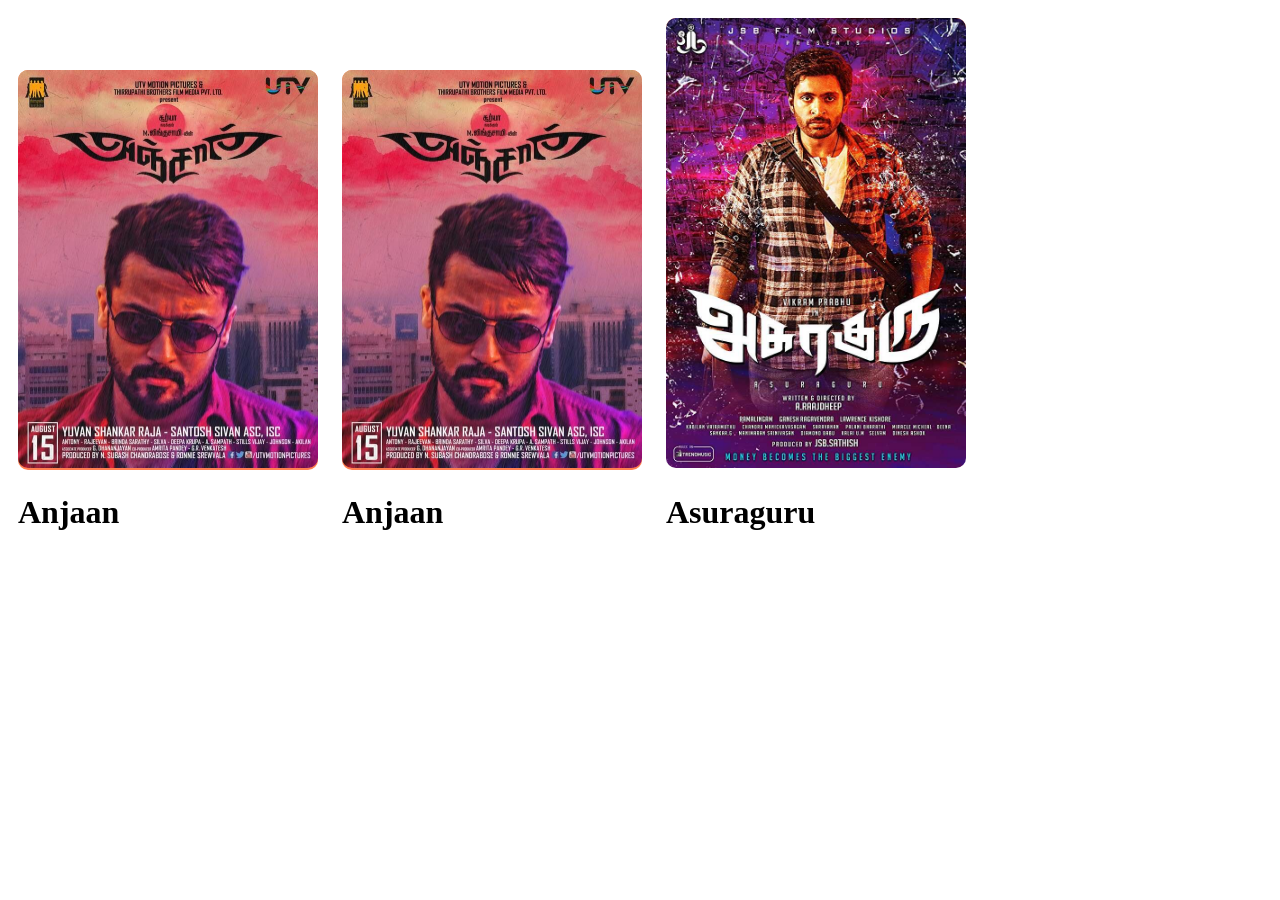
<file: index.html>
<!DOCTYPE html>
<html lang="en">
<head>
    <meta charset="UTF-8">
    <meta name="viewport" content="width=device-width, initial-scale=1.0">
    <title>Movies</title>
    <link rel="stylesheet" href="style.css">
</head>
<body>
      <div class="movie">
        <img src="a51f7d82e4db27a831501eb0703ef7ac.jpg" alt="Anjaan" onclick="touch()">
        <h1>Anjaan</h1>
      </div>
      <div class="movie">
        <img src="a51f7d82e4db27a831501eb0703ef7ac.jpg" alt="Anjaan" onclick="touched()">
        <h1>Anjaan</h1>
      </div>
      <div class="movie">
        <img src="Vikram-Prabhu-movie-asura-guru.jpg" alt="Asuraguru" onclick="touchedd()">
        <h1>Asuraguru</h1>
      </div>
      <script src="test.js"></script>
</body>
</html>
</file>
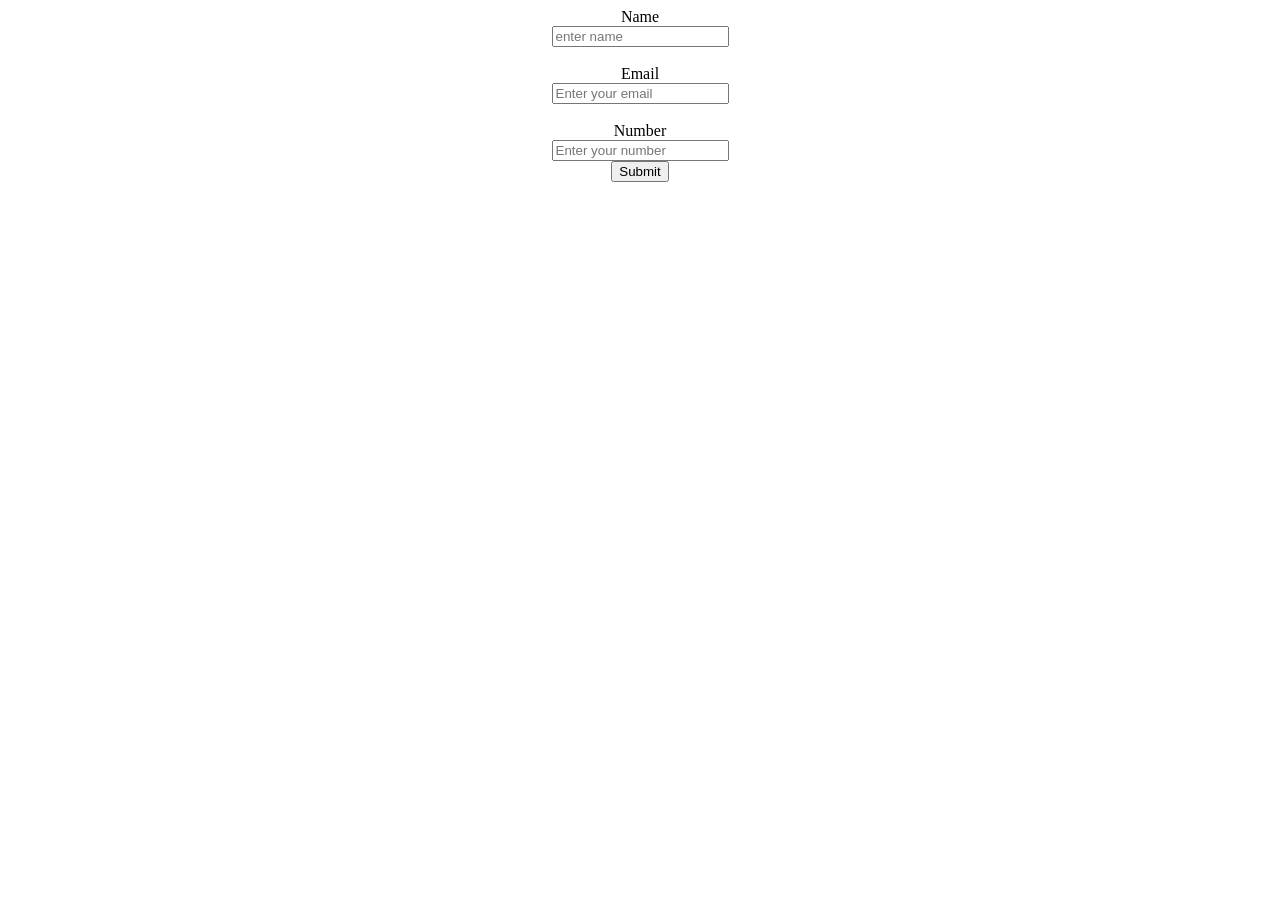
<file: booking.html>
<!DOCTYPE html>
<html lang="en">
<head>
    <meta charset="UTF-8">
    <meta name="viewport" content="width=device-width, initial-scale=1.0">
    <title>Document</title>
    <link rel="stylesheet" href="booking.css">
</head>
<body>
    <form>
    <label for="name">Name</label>
    <input type="text" placeholder="enter name" required>
    <br>
    <label for="name">Email</label>
    <input type="text" placeholder="Enter your email" required>
    <br>
    <label for="name">Number</label>
    <input type="Number" placeholder="Enter your number"  required>
    <button type="submit">Submit</button>
</form>

</body>
</html>
</file>
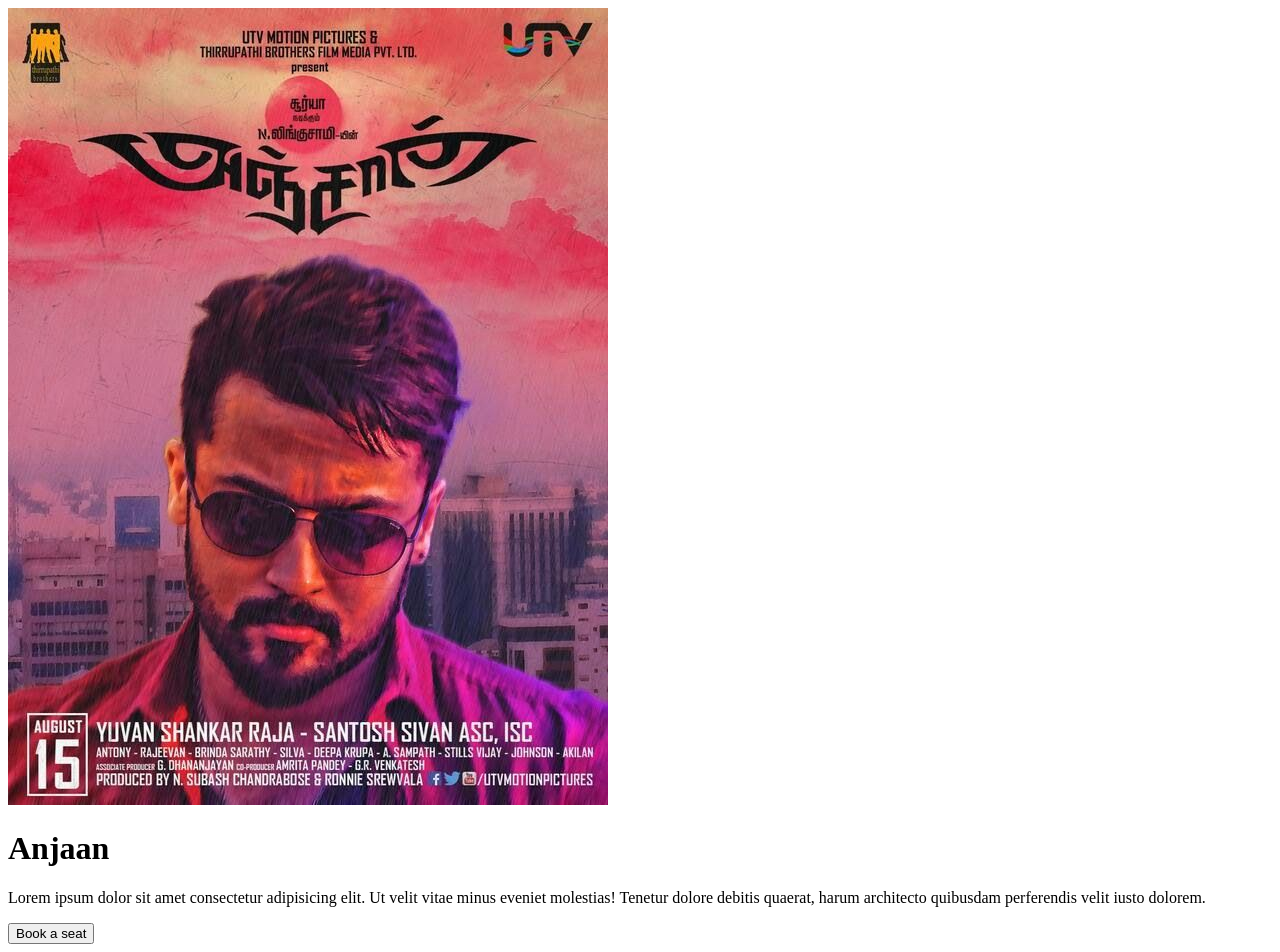
<file: details.html>
<!DOCTYPE html>
<html lang="en">
<head>
    <meta charset="UTF-8">
    <meta name="viewport" content="width=device-width, initial-scale=1.0">
    <title>Document</title>
</head>
<body>
    <div class="movie-details">
        <img src="a51f7d82e4db27a831501eb0703ef7ac.jpg" alt="Anjaan">
        <h1>Anjaan</h1>
        <p>Lorem ipsum dolor sit amet consectetur adipisicing elit. Ut velit vitae minus eveniet molestias! 
            Tenetur dolore debitis quaerat, harum architecto quibusdam perferendis velit iusto dolorem.</p>
       <button onclick="bookseat()">Book a seat</button>
      </div>
      
    <script src="test.js"></script>
</body>
</html>
</file>
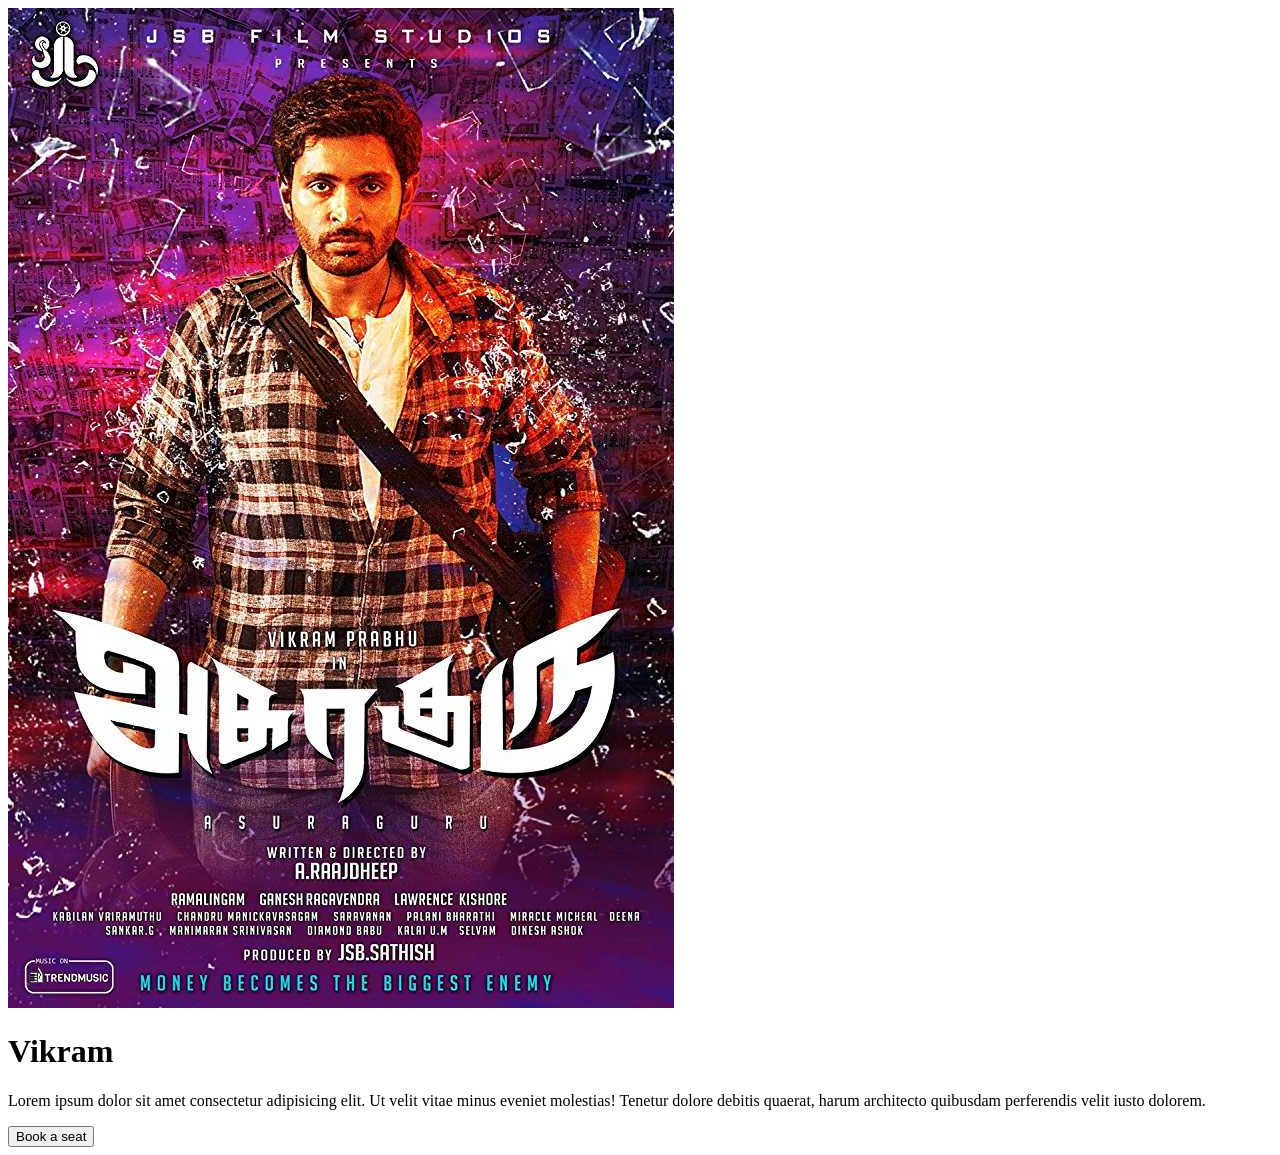
<file: details2.html>
<!DOCTYPE html>
<html lang="en">
<head>
    <meta charset="UTF-8">
    <meta name="viewport" content="width=device-width, initial-scale=1.0">
    <title>Document</title>
</head>
<body>
    <div class="movie-details">
        <img src="Vikram-Prabhu-movie-asura-guru.jpg" alt="Vikram">
        <h1>Vikram</h1>
        <p>Lorem ipsum dolor sit amet consectetur adipisicing elit. Ut velit vitae minus eveniet molestias! 
            Tenetur dolore debitis quaerat, harum architecto quibusdam perferendis velit iusto dolorem.</p>
       <button onclick="bookseat()">Book a seat</button>
      </div>
</body>
</html>
</file>
<file: style.css>
.movie{
    width: 300px;
    height: 400px;
    border: 2px solid light goldenrod;
    border-radius: 10px;
    background-color: coral;
    display: inline-block;
    margin-top: 25px;
    margin: 10px;
}
.movie img{
    width: 100%;
    border-radius: 10px;
}
</file>
<file: booking.css>
form{
    display: flex;
    flex-direction: column;
    align-items: center;
}
</file>
